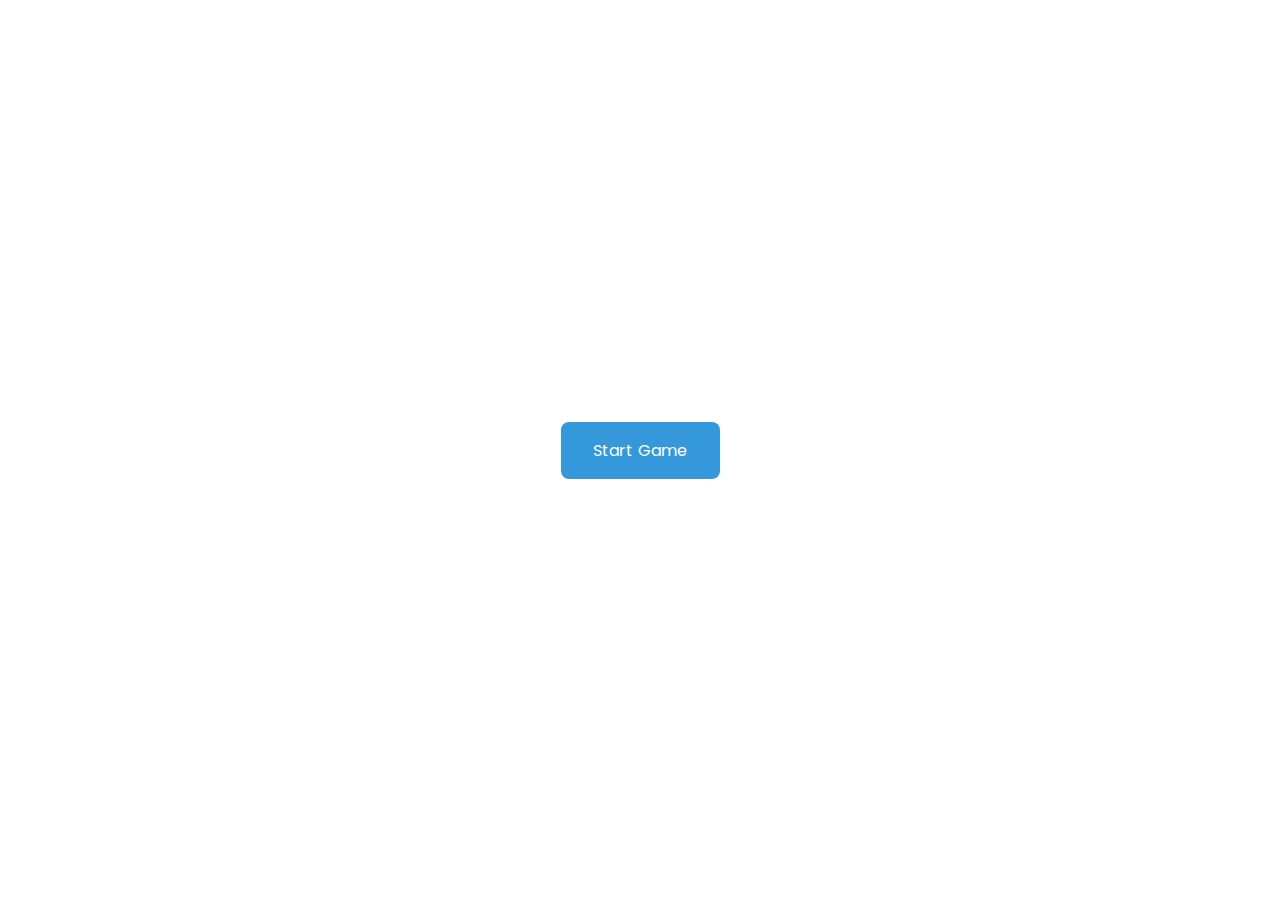
<file: index.html>
<!DOCTYPE html>
<html lang="en">
  <head>
    <meta name="viewport" content="width=device-width, initial-scale=1.0" />
    <link rel="icon" href="img/9.jpg">
    <title>rock paper scissors</title>
    <link
      href="https://fonts.googleapis.com/css2?family=Poppins:wght@400;600&display=swap"
      rel="stylesheet"
    />
    <link rel="stylesheet" href="play.css" />
  </head>
  <body>
    <div class="cover-screen">
      <button id="start-button" onclick="redirectToIndex()">Start Game</button>
    </div>
    <script src="script.js"></script>
  </body>
</html>
</file>
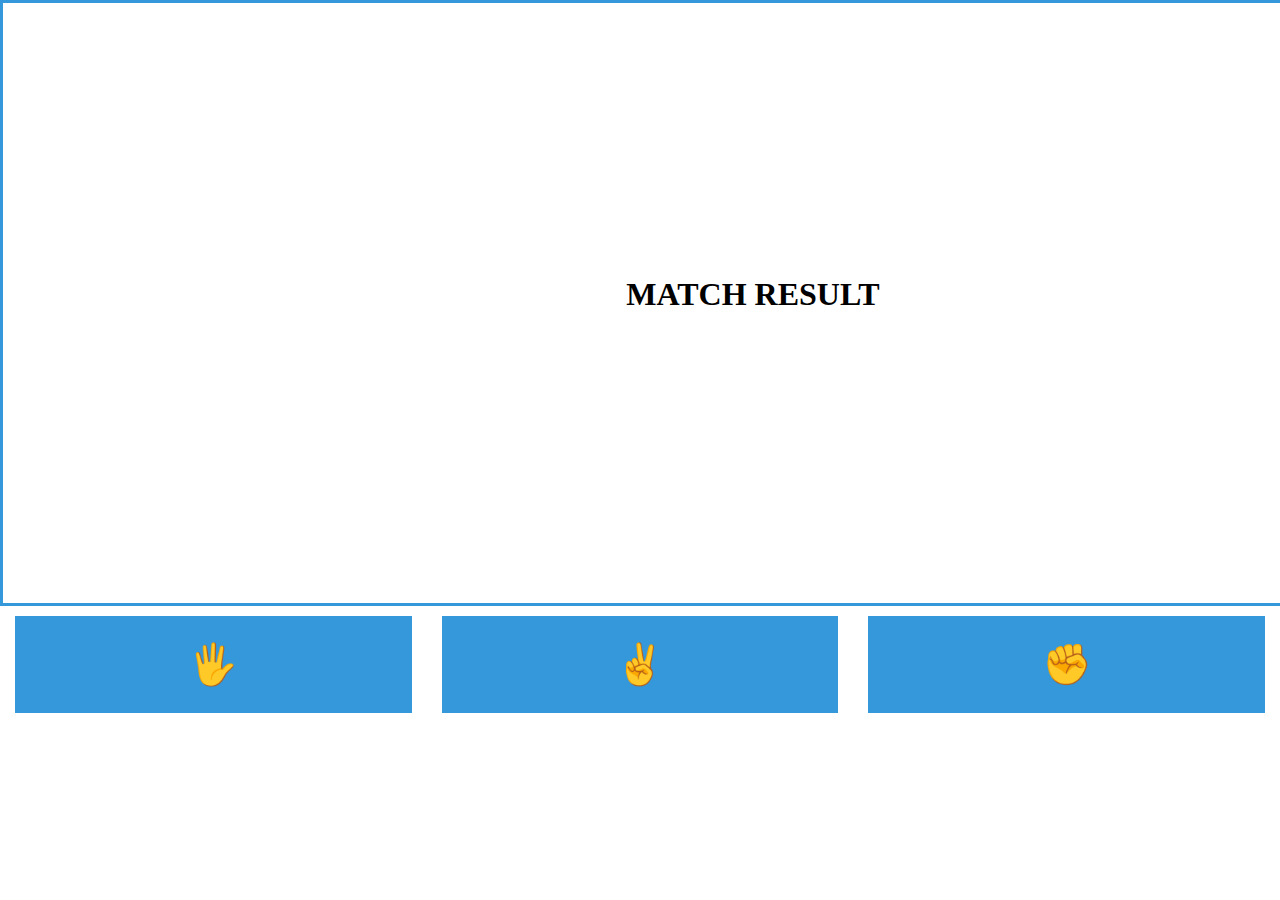
<file: play.html>
<!DOCTYPE html>
<html lang="en">

<head>
    <meta charset="UTF-8">
    <meta http-equiv="X-UA-Compatible" content="IE=edge">
    <meta name="viewport" content="width=device-width, initial-scale=1.0">
    <link rel="stylesheet" href="styling.css" />
    <link rel="icon" href="img/9.jpg">
    <title>rock paper scissors</title>
</head>

<body>
    <div id="app">
        <div class="summary">
            <h1 class="title">MATCH RESULT</h1>
            <br />
            <h1 id="inGame"></h1>
            <h3 id="result"></h3>
        </div>
        <div class="games">
            <div class="option" onclick="pickOption('🖐')">🖐</div>
            <div class="option" onclick="pickOption('✌')">✌</div>
            <div class="option" onclick="pickOption('✊')">✊</div>
        </div>
    </div>

    <script>
        class Start {
            constructor() {
                this.playerName = "KAMU"
                this.botName = "BOT"
                this.playerOption;
                this.botOption;
                this.winner = ""
            }

            get getBotOption() {
                return this.botOption;
            }

            set setBotOption(option) {
                this.botOption = option;
            }

            get getPlayerOption() {
                return this.playerOption
            }

            set setPlayerOption(option) {
                this.playerOption = option;
            }

            botBrain() {
                const option = ["🖐", "✌", "✊"];
                const bot = option[Math.floor(Math.random() * option.length)];
                return bot;
            }

            winCalculation() {
                if (this.botOption == "🖐" && this.playerOption == "✌") {
                    return this.winner = this.playerName
                } else if (this.botOption == "🖐" && this.playerOption == "✊") {
                    return this.winner = this.botName;
                } else if (this.botOption == "✌" && this.playerOption == "🖐") {
                    return this.winner = this.botName;
                } else if (this.botOption == "✌" && this.playerOption == "✊") {
                    return this.winner = this.playerName
                } else if (this.botOption == "✊" && this.playerOption == "🖐") {
                    return this.winner = this.playerName
                } else if (this.botOption == "✊" && this.playerOption == "✌") {
                    return this.winner = this.botName;
                } else {
                    return this.winner = "SERI"
                }
            }

            matchResult() {
                if (this.winner != "SERI") {
                    return `${this.winner} MENANG!`;
                } else {
                    return `${this.winner}, YAH GADA YANG MENANG!`;
                }
            }
        }

        function pickOption(params) {
            const start = new Start();
            start.setPlayerOption = params;
            start.setBotOption = start.botBrain();
            start.winCalculation();

            const inGame = document.getElementById("inGame");
            const result = document.getElementById("result");

            inGame.textContent = "..."
            result.textContent = "..."

            setTimeout(() => {
                inGame.textContent = `${start.getPlayerOption} VS ${start.getBotOption}`
                result.textContent = start.matchResult();
            }, 1500);

        }
    </script>
</body>

</html>
</file>
<file: play.css>
* {
    padding: 0;
    margin: 0;
    box-sizing: border-box;
    font-family: "Poppins", sans-serif;
  }
  body {
    background-color: #ffffff;
  }
  .heading {
    display: flex;
    align-items: center;
    justify-content: space-between;
  }

  h1 {
    font-size: 4em;
  }

  .cover-screen {
    position: absolute;
    top: 0;
    left: 0;
    background-color: #ffffff;
    height: 100%;
    width: 100%;
    display: flex;
    flex-direction: column;
    justify-content: center;
    align-items: center;
  }
  #start-button {
    background-color: #3498db;
    padding: 1em 2em;
    border: none;
    border-radius: 0.5em;
    font-size: 1em;
    letter-spacing: 0.2px;
    color: #ffffff;
  }
</file>
<file: styling.css>
:root {
  box-sizing: border-box;
}

html,
body,
* {
  margin: 0;
  padding: 0;
}

#app {
  height: 100vh;
}

.summary {
  display: flex;
  justify-content: center;
  align-items: center;
  flex-direction: column;
  margin: 0 auto;
  border: 3px solid #3498db;
  width: 1500px;
  height: 600px;
  text-align: center;
}

.games {
  display: flex;
  justify-content: center;
  align-items: center;
}

.option {
  width: 30%;
  margin: 10px 15px;
  padding: 25px;
  text-align: center;
  font-size: 40px;
  background-color: #3498db;
}

.option:hover {
  cursor: pointer;
  background-color: #156194;
  transition: cubic-bezier(0.215, 0.61, 0.355, 1) ease-in-out;
  transform: scale(105%);
  -webkit-transform: scale(105%);
  -moz-transform: scale(105%);
  -ms-transform: scale(105%);
  -o-transform: scale(105%);
  -webkit-transition: cubic-bezier(0.215, 0.61, 0.355, 1) ease-in-out;
  -moz-transition: cubic-bezier(0.215, 0.61, 0.355, 1) ease-in-out;
  -ms-transition: cubic-bezier(0.215, 0.61, 0.355, 1) ease-in-out;
  -o-transition: cubic-bezier(0.215, 0.61, 0.355, 1) ease-in-out;
}
</file>
